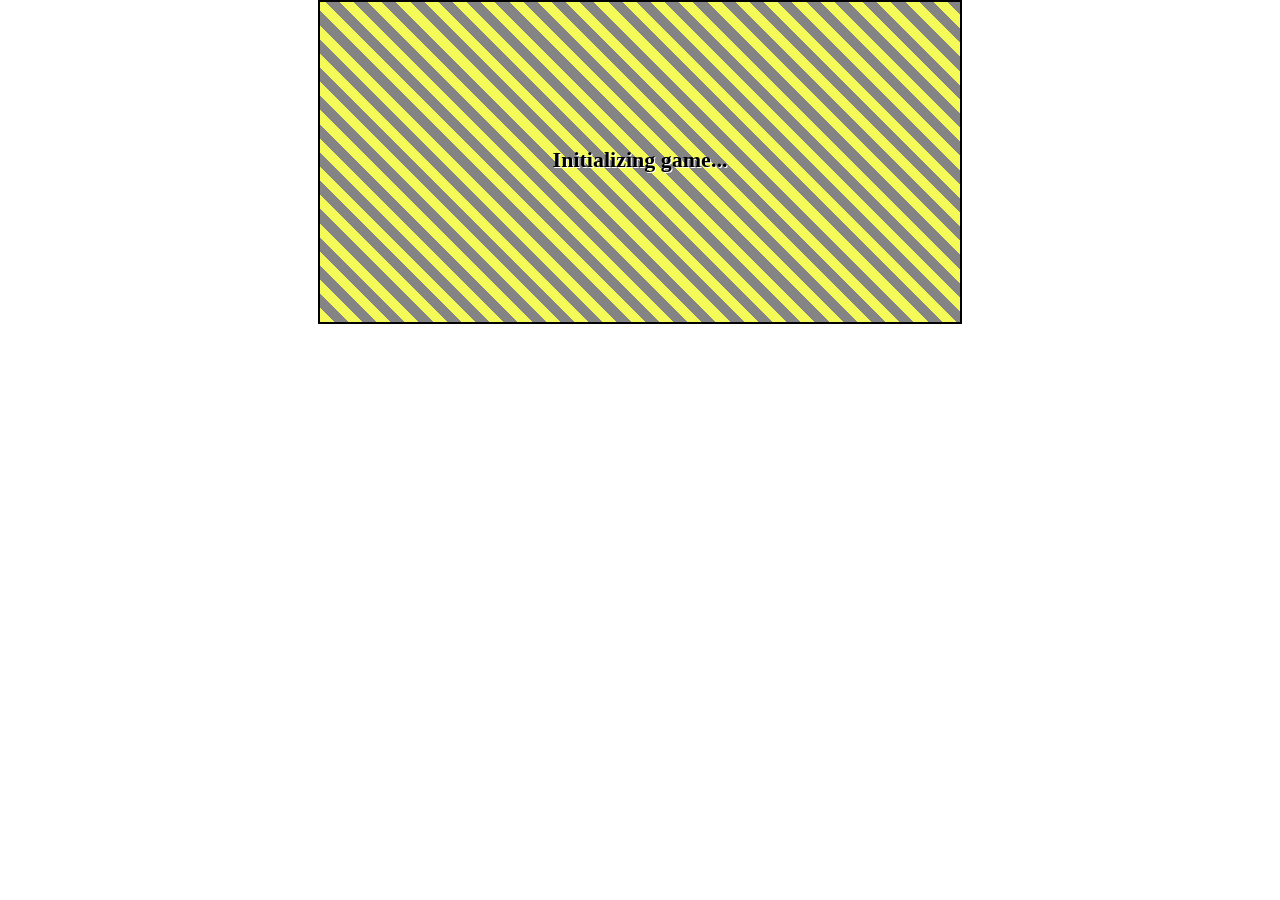
<file: static/project-files/speedbird/index.html>
<!DOCTYPE html>
    <head>
        <meta charset="utf-8">
        <title>Play SpeedBird</title>
        <link rel="icon" type="image/vnd.microsoft.icon" href="favicon.ico" />
        <meta name="description" content="">
        <meta name="viewport" content="width=device-width, initial-scale=1">

        <link rel="stylesheet" type="text/css" href="css/main.css">

    </head>
    <body>

        <div id="Wrapper">

            <div><div id="Loading">Loading...</div></div>
            <div id="progressBar"><div></div></div>
            <div id="Main">
            
            </div>

        </div>

        <script src="js/lib/jquery-1.11.1.min.js"></script>
        <script src="js/loading.js"></script>

    </body>
</html>
</file>
<file: static/project-files/speedbird/css/main.css>
@font-face {
  font-family: 'Lato';
  font-style: normal;
  font-weight: 400;
  src: local('Lato Regular'), local('Lato-Regular'), url('../fonts/Lato.woff') format('woff');
}

body {
    margin: 0;
}

#Wrapper {
	width: 644px;
    height: 324px;
    margin: 0 auto;
}

#cr-stage {
    border: 2px solid black;
    margin: 0;
    padding: 0;
    color: white;
    clear: both;
    width: 640px;
    height: 320px;
}

#GameMsg {
    padding-left: 30px;
}
</file>
